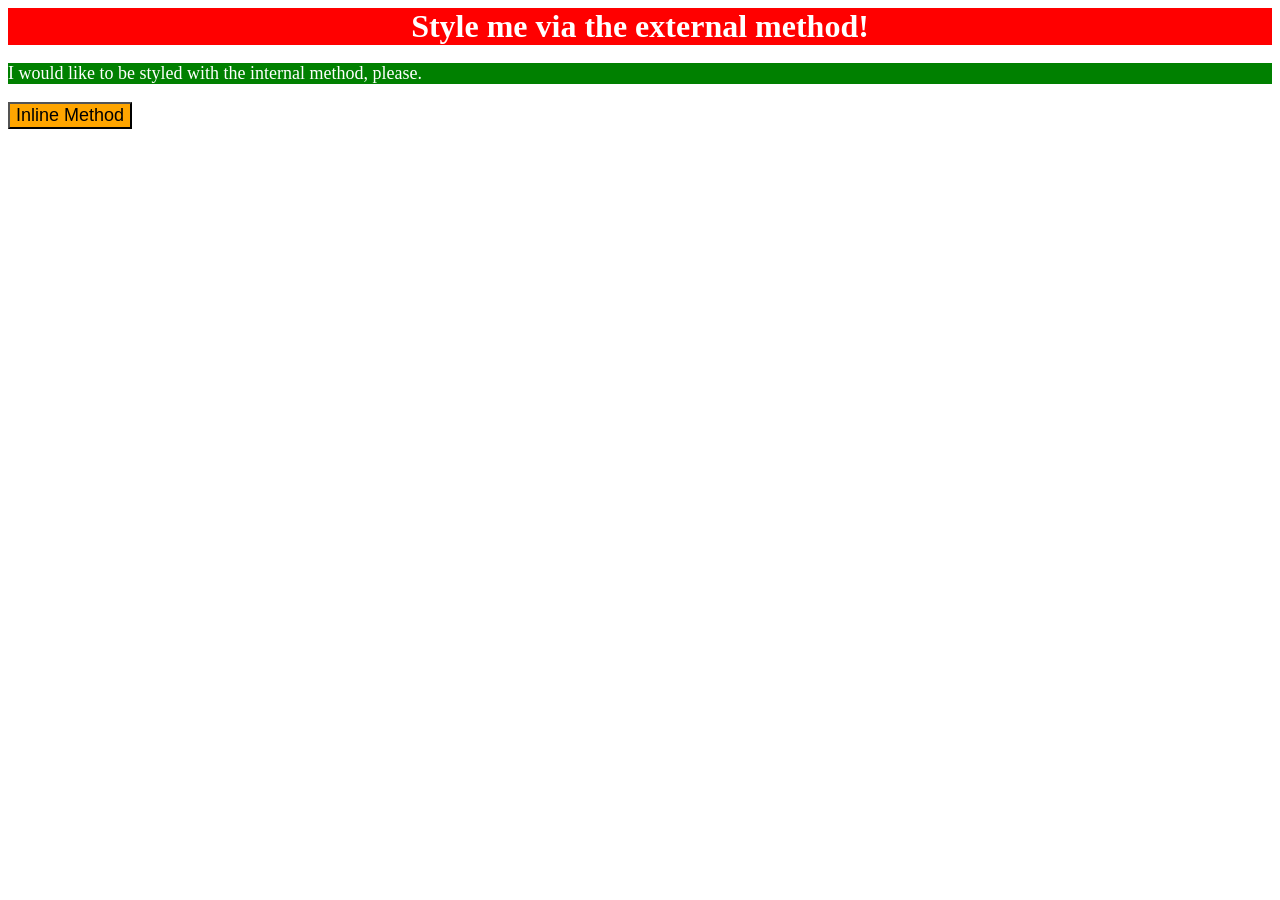
<file: foundations/intro-to-css/01-css-methods/index.html>
<!DOCTYPE html>
<html lang="en">
  <head>
    <meta charset="UTF-8">
    <meta http-equiv="X-UA-Compatible" content="IE=edge">
    <meta name="viewport" content="width=device-width, initial-scale=1.0">
    <title>Methods for Adding CSS</title>
    <link rel="stylesheet" href="style.css">

    <style>
      p{
        background-color: green;
        color: #fff;
        font-size: 18px;
      }
    </style>

  </head>

  <body>
    <div>Style me via the external method!</div>
    <p>I would like to be styled with the internal method, please.</p>
    <button style="background-color:orange; font-size:18px;">Inline Method</button>
  </body>
</html>
</file>
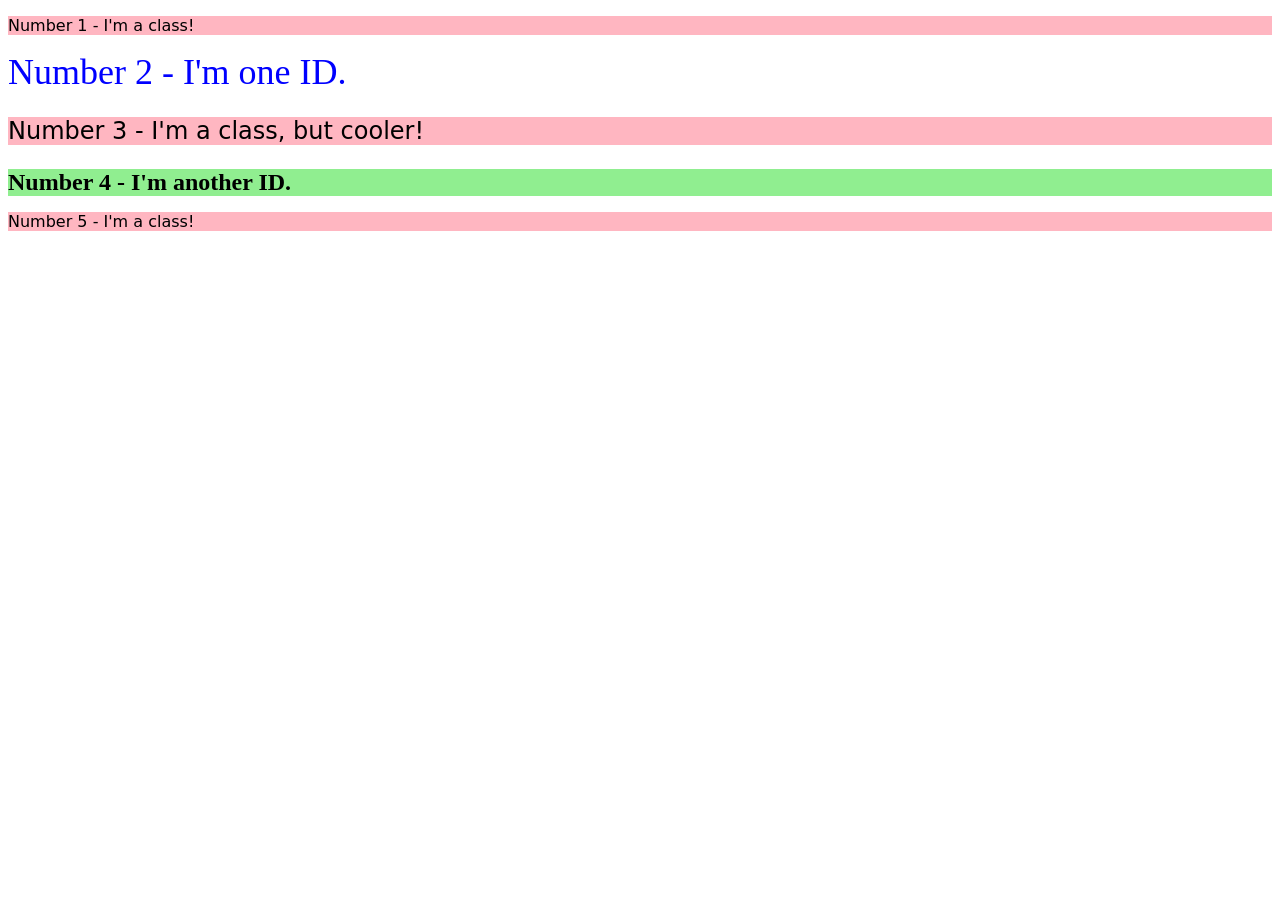
<file: foundations/intro-to-css/02-class-id-selectors/index.html>
<!DOCTYPE html>
<html lang="en">
  <head>
    <meta charset="UTF-8">
    <meta http-equiv="X-UA-Compatible" content="IE=edge">
    <meta name="viewport" content="width=device-width, initial-scale=1.0">
    <title>Class and ID Selectors</title>
    <link rel="stylesheet" href="style.css">
  </head>
  <body>
    <p class="oddNumber">Number 1 - I'm a class!</p>
    <div id="extra">Number 2 - I'm one ID.</div>
    <p class="oddNumber mdtopic">Number 3 - I'm a class, but cooler!</p>
    <div id="anotherNum">Number 4 - I'm another ID.</div>
    <p class="oddNumber">Number 5 - I'm a class!</p>
  </body>
</html>
</file>
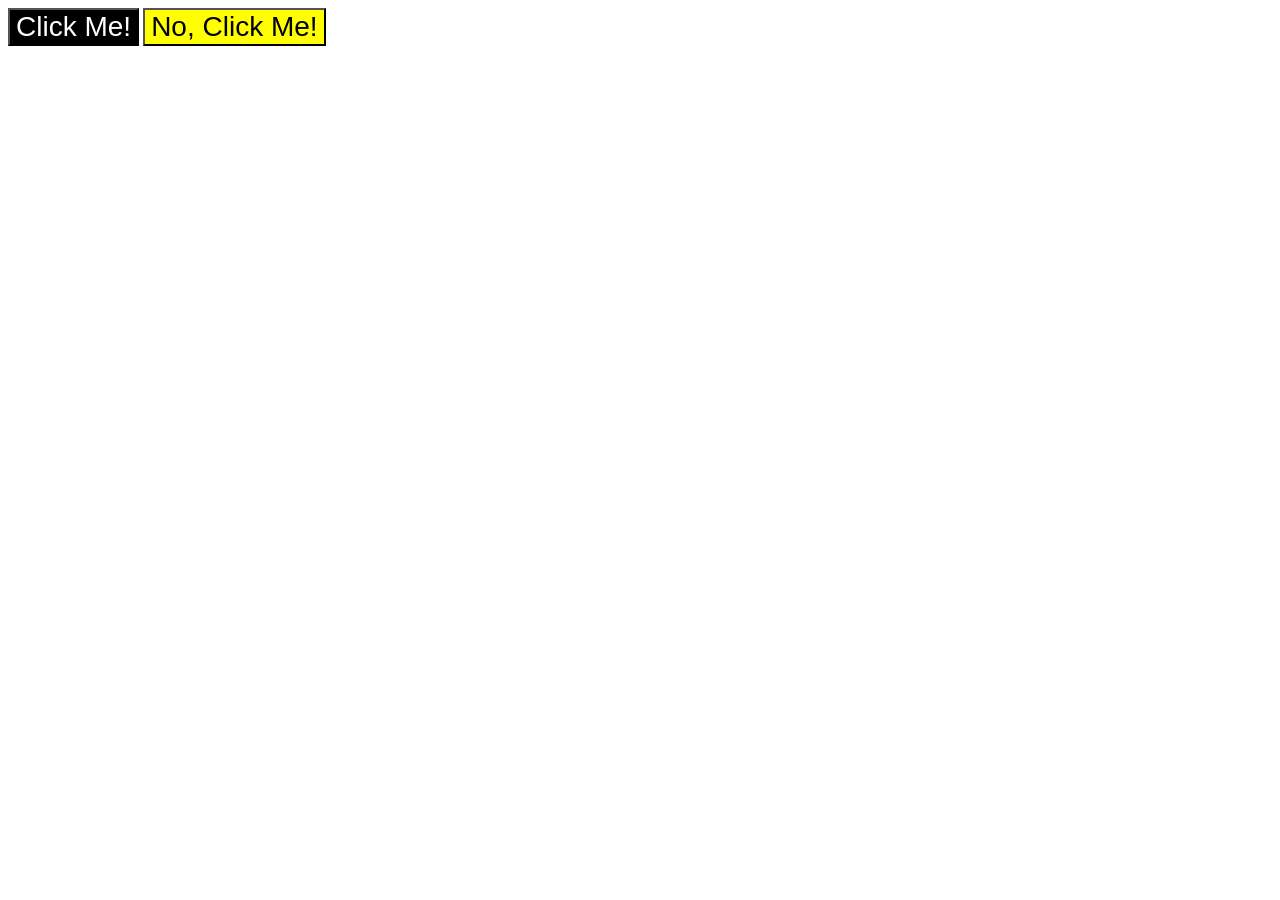
<file: foundations/intro-to-css/03-grouping-selectors/index.html>
<!DOCTYPE html>
<html lang="en">
  <head>
    <meta charset="UTF-8">
    <meta http-equiv="X-UA-Compatible" content="IE=edge">
    <meta name="viewport" content="width=device-width, initial-scale=1.0">
    <title>Grouping Selectors</title>
    <link rel="stylesheet" href="style.css">
  </head>
  <body>
    <button id="first">Click Me!</button>
    <button id="second">No, Click Me!</button>
  </body>
</html>
</file>
<file: foundations/intro-to-css/01-css-methods/style.css>
div{
    background-color: red;
    color: #fff;
    font-size: 32px;
    text-align: center;
    font-weight: 700;
}
</file>
<file: foundations/intro-to-css/02-class-id-selectors/style.css>
/* Add CSS Styling */
.oddNumber{
    background-color: lightpink;
    font-family: Verdana, 'DejaVu Sans', sans-serif;
}

#extra{
    color: blue;
    font-size: 36px;
}

.mdtopic{
    font-size: 24px;
}

#anotherNum{
    background-color: lightgreen;
    font-size: 24px;
    font-weight: 700;
}
</file>
<file: foundations/intro-to-css/03-grouping-selectors/style.css>
/* Add CSS Styling */
#first{
    background-color: #000;
    color: #fff;
}

#second{
    background-color: yellow;
}

button{
    font-size: 28px;
    font-family: Helvetica, 'Times New Roman', sans-serif;
}
</file>
